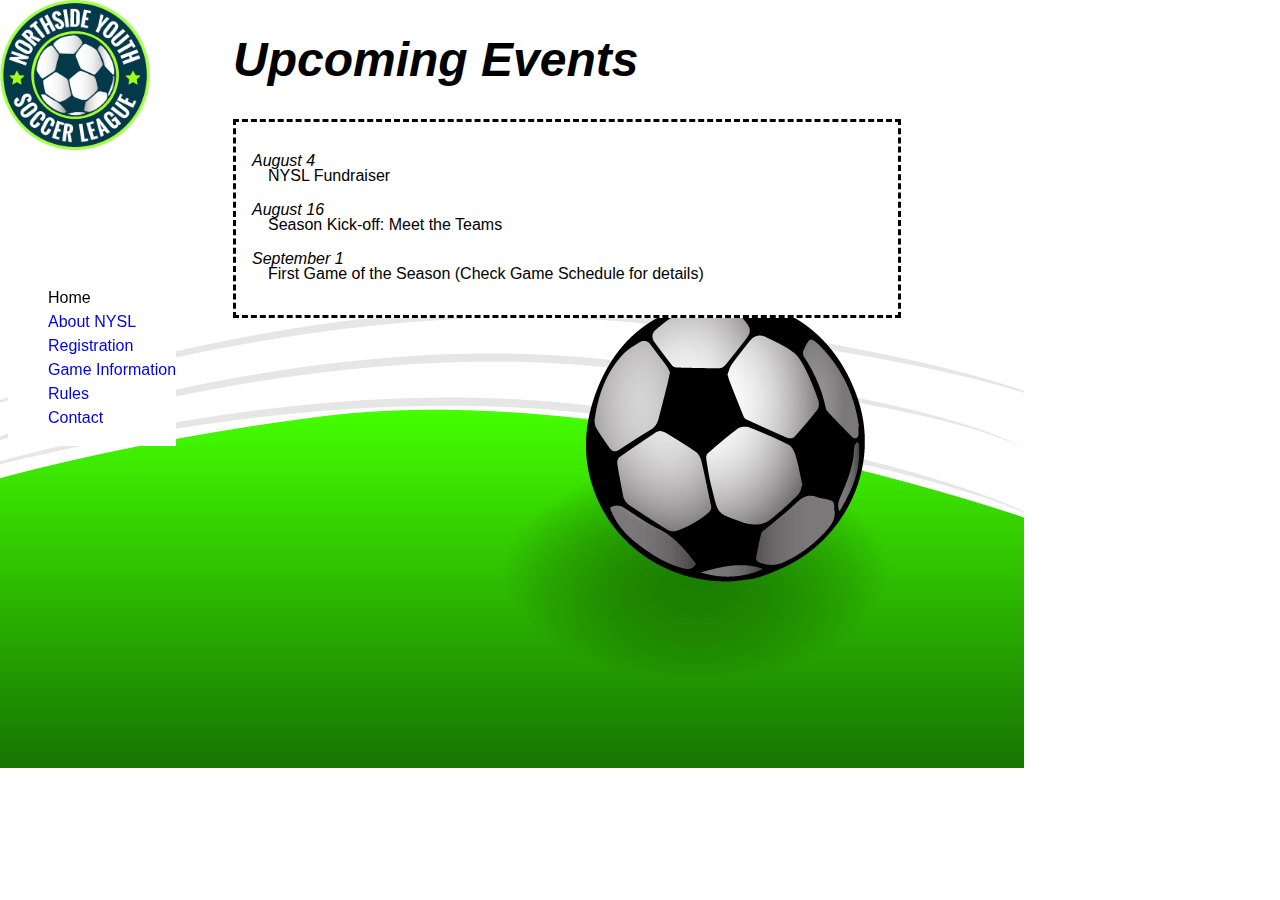
<file: NYSL_Website/index.html>
<!DOCTYPE html>
<html lang="en">
<head>
  <meta charset="utf-8" />
  <meta name="author" content="Lee Knowlton" />
  <meta name="description" content="The NYSL Homepage" />
  <title>NYSL Home - Northside Youth Soccer League</title>
  <link href="css/nysl_3.css" rel="stylesheet" type="text/css" />
</head>
	
<body>
  <div id="container">
    <div id="pageheader">
      <h1>Upcoming Events</h1>
    </div>  
    
    <div id="nav"> 
      <ul>
      <li>Home</li>
      <li><a href="about.html">About NYSL</a></li>
      <li><a href="registration.html">Registration</a></li>
      <li><a href="info.html">Game Information</a></li>
      <li><a href="rules.html">Rules</a></li>
      <li><a href="contact.html">Contact</a></li>
      </ul>
    </div>  
    
    <div id="bodycontent">
      <div id="upcoming">
        <h2>August 4</h2>
        <p class="indent">NYSL Fundraiser</p>

        <h2>August 16</h2>
        <p class="indent">Season Kick-off: Meet the Teams</p>
        
        <h2>September 1</h2>
        <p class="indent"> First Game of the Season (Check Game Schedule for details)</p>
      </div>
    </div>
  </div>
</body>
</html>
</file>
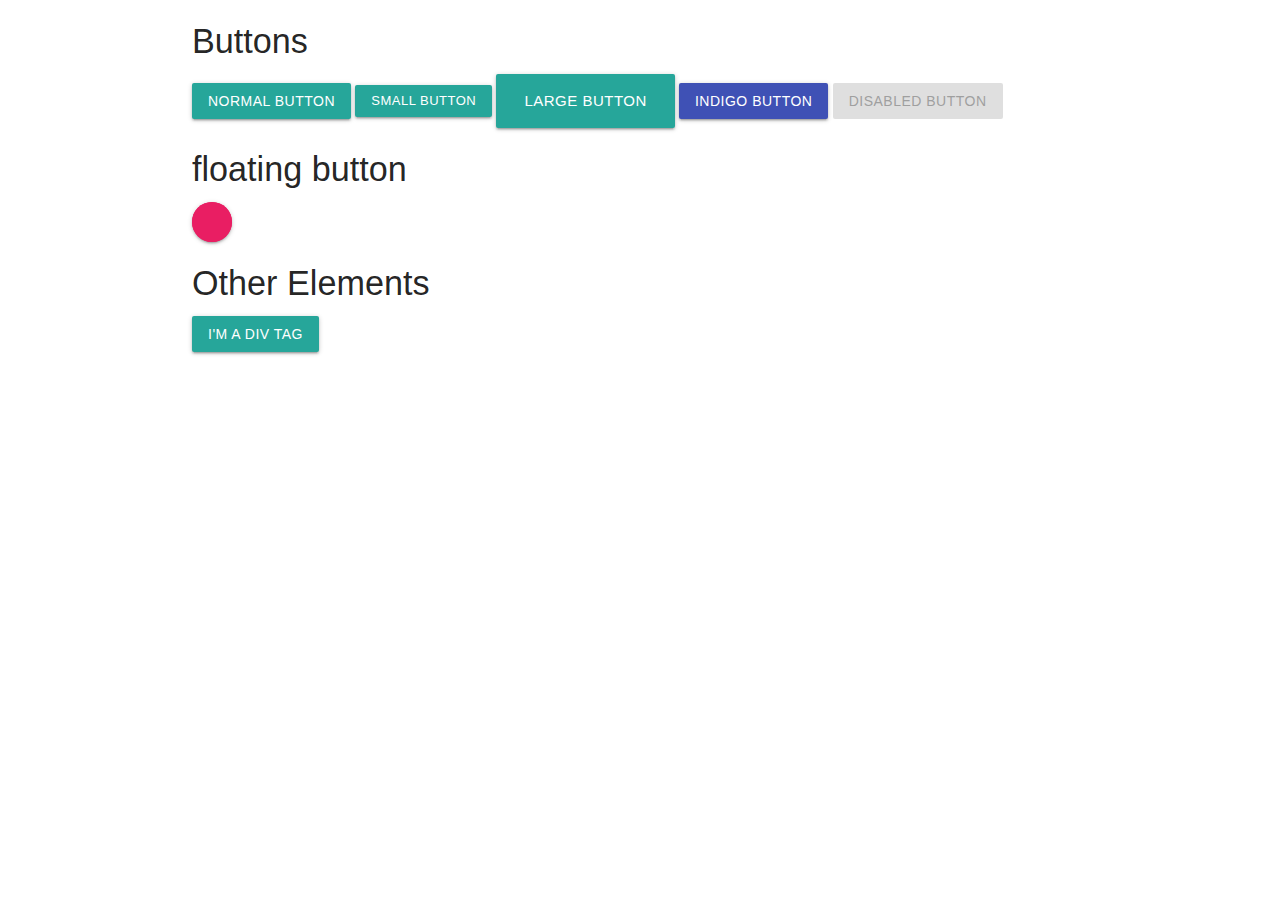
<file: materialize playground/indexbtns.html>
<!DOCTYPE html>
  <html>
    <head>
      <title>materialize-playground</title>
      <!--Import Google Icon Font-->
      <link href="https://fonts.googleapis.com/icon?family=Material+Icons" rel="stylesheet">
       <!-- Compiled and minified CSS -->
    <link rel="stylesheet" href="https://cdnjs.cloudflare.com/ajax/libs/materialize/1.0.0/css/materialize.min.css">

      <!--Let browser know website is optimized for mobile-->
      <meta name="viewport" content="width=device-width, initial-scale=1.0"/>

      <!-- Compiled and minified JavaScript -->
    <script src="https://cdnjs.cloudflare.com/ajax/libs/materialize/1.0.0/js/materialize.min.js"></script>
  
  <style>
    .box{
    height: 200px;
  } 
  </style> 
  
  </head>

    <body>
        <div class="container">
          <h4>Buttons</h4>
          <a href="#" class="btn waves-effect waves-dark">normal button</a>
          <a href="#" class="btn-small">small button</a>
          <a href="#" class="btn-large">large button</a>
          <a href="#" class="btn indigo waves-effect waves-light">indigo button</a>
          <a href="#" class="btn disabled">disabled button</a>

          <h4>floating button</h4>
          <a href="#" class="btn-floating pink pulse"></a>

          <h4>Other Elements</h4>
          <div class="btn">I'm a div tag</div>
          
          </div>
          
        
    </body>
  </html>
</file>
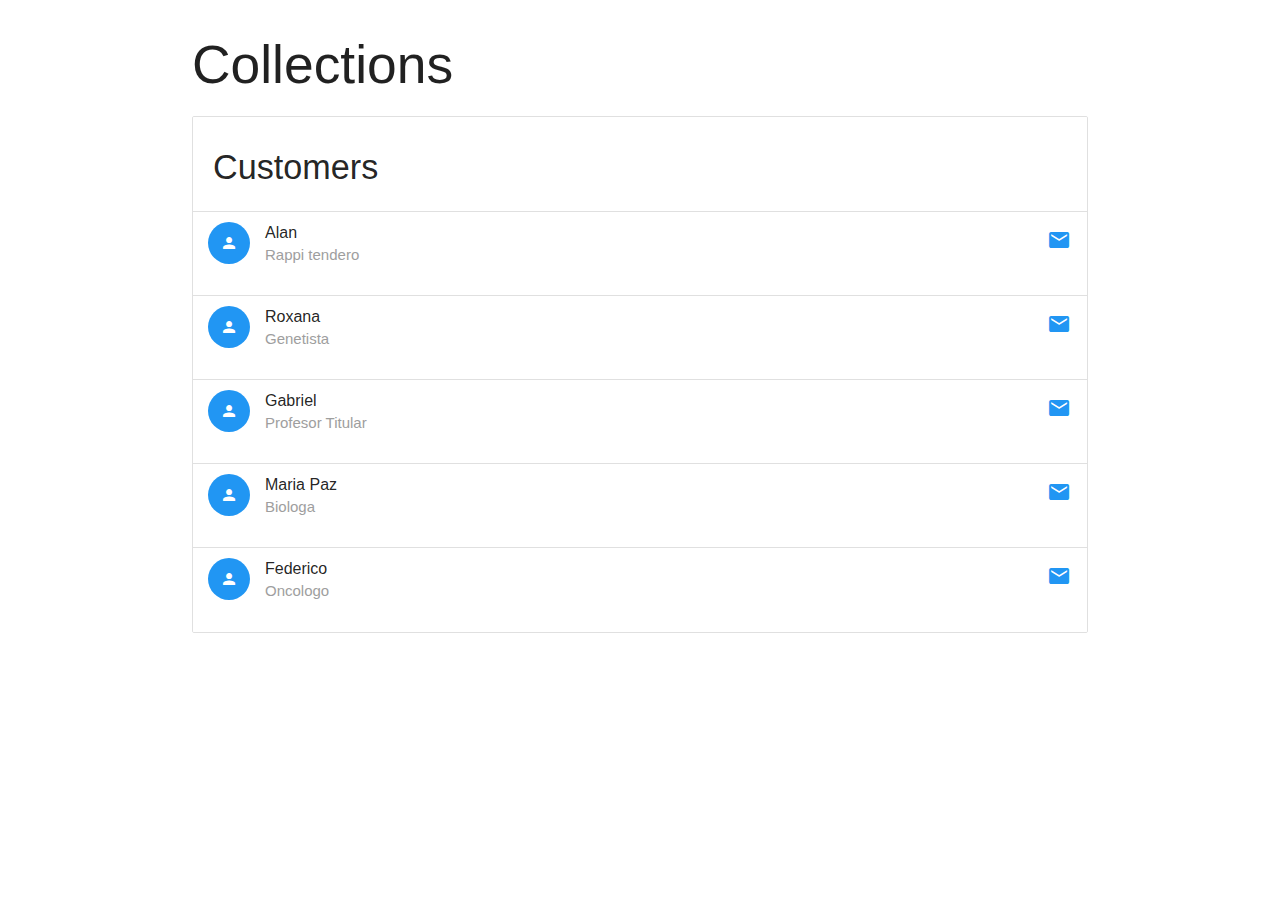
<file: materialize playground/indexcollection.html>
<!DOCTYPE html>
  <html>
    <head>
      <title>materialize-playground</title>
      <!--Import Google Icon Font-->
      <link href="https://fonts.googleapis.com/icon?family=Material+Icons" rel="stylesheet">
       <!-- Compiled and minified CSS -->
    <link rel="stylesheet" href="https://cdnjs.cloudflare.com/ajax/libs/materialize/1.0.0/css/materialize.min.css">

      <!--Let browser know website is optimized for mobile-->
      <meta name="viewport" content="width=device-width, initial-scale=1.0"/>

  </head>

    <body>

      <div class="container">
        <h2>Collections</h2>
        <ul class="collection with-header">
          <li class="collection-header"><h4>Customers</h4></li>
          <li class="collection-item avatar">
            <i class="material-icons circle blue">person</i>
            <span class="title">Alan</span>
            <p class="grey-text">Rappi tendero</p>
            <a href="" class="secondary-content">
              <i class="material-icons blue-text">email</i>
            </a>
          </li>
          <li class="collection-item avatar">
            <i class="material-icons circle blue">person</i>
            <span class="title">Roxana</span>
            <p class="grey-text">Genetista</p>
            <a href="" class="secondary-content">
              <i class="material-icons blue-text">email</i>
            </a>
          </li>
          <li class="collection-item avatar">
            <i class="material-icons circle blue">person</i>
            <span class="title">Gabriel</span>
            <p class="grey-text">Profesor Titular</p>
            <a href="" class="secondary-content">
              <i class="material-icons blue-text">email</i>
            </a>
          </li>
          <li class="collection-item avatar">
            <i class="material-icons circle blue">person</i>
            <span class="title">Maria Paz</span>
            <p class="grey-text">Biologa</p>
            <a href="" class="secondary-content">
              <i class="material-icons blue-text">email</i>
            </a>
          </li>
          <li class="collection-item avatar">
            <i class="material-icons circle blue">person</i>
            <span class="title">Federico</span>
            <p class="grey-text">Oncologo</p>
            <a href="" class="secondary-content">
              <i class="material-icons blue-text">email</i>
            </a>
          </li>

        </ul>

        
      </div>

     

      <!-- Compiled and minified JavaScript -->
    <script src="https://cdnjs.cloudflare.com/ajax/libs/materialize/1.0.0/js/materialize.min.js"></script>
        
    <script src="https://code.jquery.com/jquery-3.4.1.min.js"></script>

    </body>
  </html>
</file>
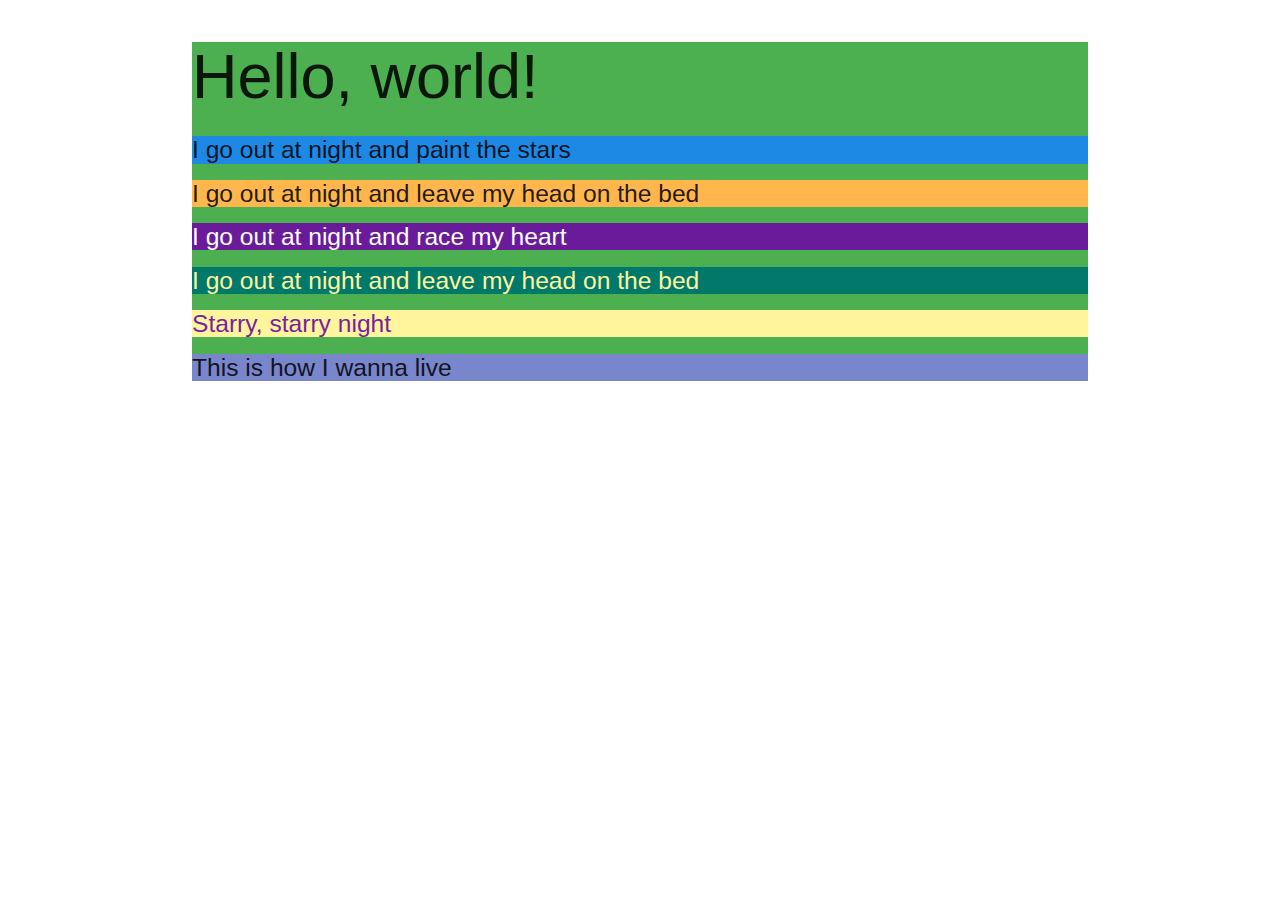
<file: materialize playground/indexcolor.html>
<!DOCTYPE html>
  <html>
    <head>
      <!--Import Google Icon Font-->
      <link href="https://fonts.googleapis.com/icon?family=Material+Icons" rel="stylesheet">
       <!-- Compiled and minified CSS -->
    <link rel="stylesheet" href="https://cdnjs.cloudflare.com/ajax/libs/materialize/1.0.0/css/materialize.min.css">

      <!--Let browser know website is optimized for mobile-->
      <meta name="viewport" content="width=device-width, initial-scale=1.0"/>

      <!-- Compiled and minified JavaScript -->
    <script src="https://cdnjs.cloudflare.com/ajax/libs/materialize/1.0.0/js/materialize.min.js"></script>
    </head>

    <body>
        <div class="container green">
          <h1>Hello, world!</h1>
          <h5 class="blue darken-1">I go out at night and paint the stars</h5>
          <h5 class="orange lighten-2">I go out at night and leave my head on the bed</h5>
          <h5 class="purple darken-3 white-text">I go out at night and race my heart</h5>
          <h5 class="teal darken-2 yellow-text text-lighten-3">I go out at night and leave my head on the bed</h5>
          <h5 class="yellow lighten-3 purple-text text-darken-2">Starry, starry night</h5>
          <h5 class="indigo lighten-2">This is how I wanna live</h5>
        </div>
    </body>
  </html>
</file>
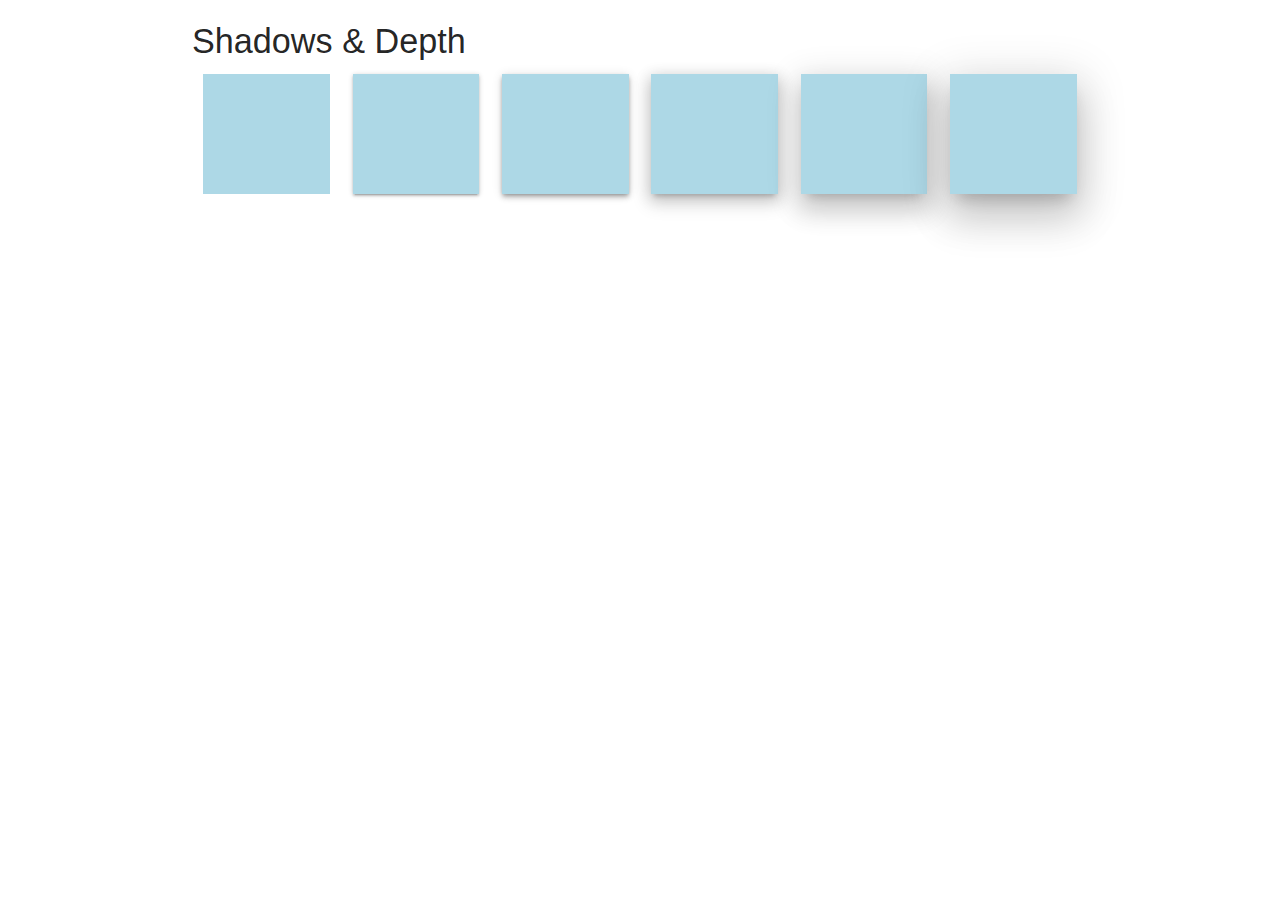
<file: materialize playground/indexdepth.html>
<!DOCTYPE html>
  <html>
    <head>
      <title>materialize-playground</title>
      <!--Import Google Icon Font-->
      <link href="https://fonts.googleapis.com/icon?family=Material+Icons" rel="stylesheet">
       <!-- Compiled and minified CSS -->
    <link rel="stylesheet" href="https://cdnjs.cloudflare.com/ajax/libs/materialize/1.0.0/css/materialize.min.css">

      <!--Let browser know website is optimized for mobile-->
      <meta name="viewport" content="width=device-width, initial-scale=1.0"/>

      <!-- Compiled and minified JavaScript -->
    <script src="https://cdnjs.cloudflare.com/ajax/libs/materialize/1.0.0/js/materialize.min.js"></script>
  
  <style>
  .col > div{
    background: lightblue;
    height: 120px;

  }
  </style> 
  
  </head>

    <body>

        <div class="container">
          <h4>Shadows & Depth</h4>

          <div class="row">
            <div class="col s2"><div></div></div>
            <div class="col s2"><div class="z-depth-1"></div></div>
            <div class="col s2"><div class="z-depth-2"></div></div>
            <div class="col s2"><div class="z-depth-3"></div></div>
            <div class="col s2"><div class="z-depth-4"></div></div>
            <div class="col s2"><div class="z-depth-5"></div></div>
          </div>

          
        </div>
          
        
    </body>
  </html>
</file>
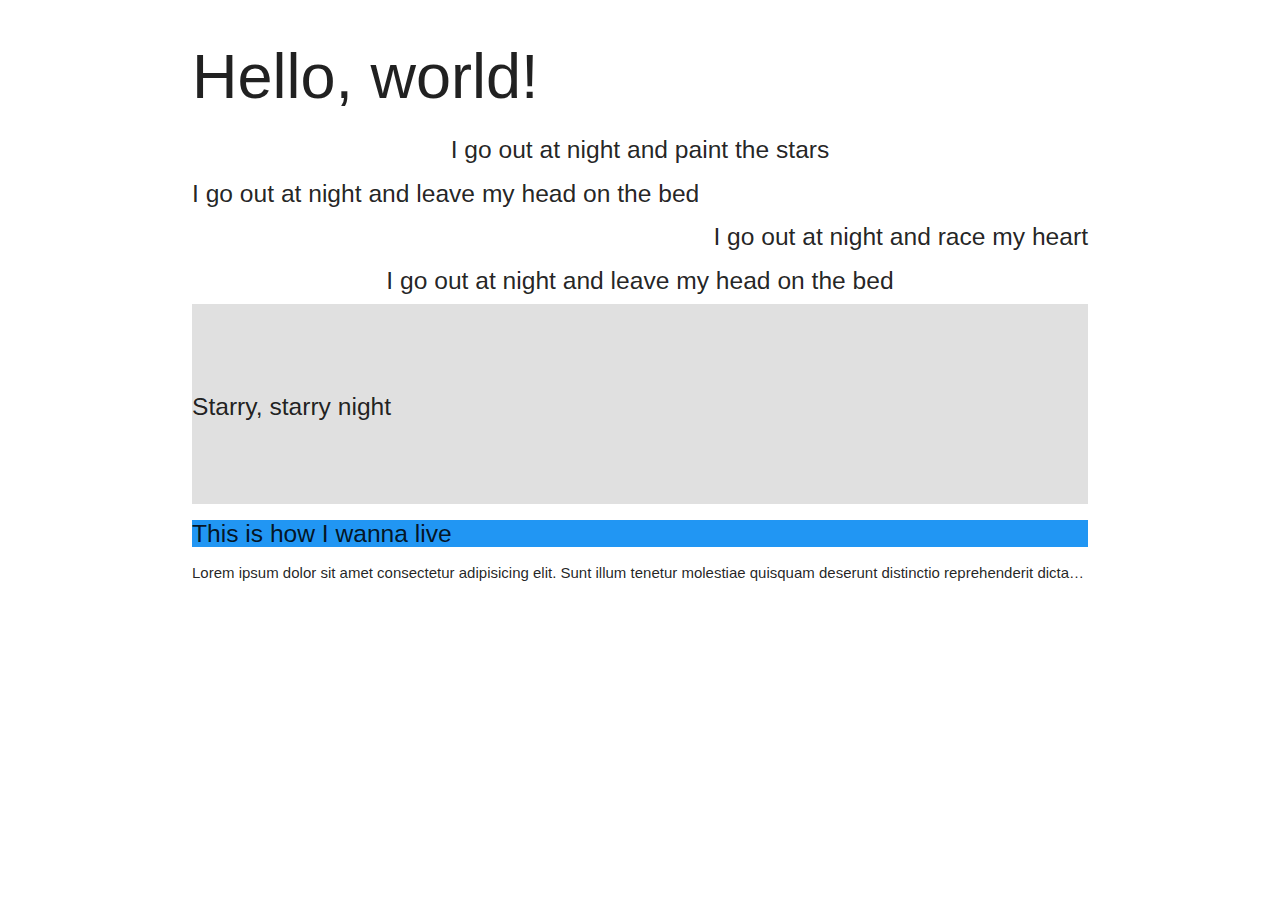
<file: materialize playground/indexformat.html>
<!DOCTYPE html>
  <html>
    <head>
      <title>materialize-playground</title>
      <!--Import Google Icon Font-->
      <link href="https://fonts.googleapis.com/icon?family=Material+Icons" rel="stylesheet">
       <!-- Compiled and minified CSS -->
    <link rel="stylesheet" href="https://cdnjs.cloudflare.com/ajax/libs/materialize/1.0.0/css/materialize.min.css">

      <!--Let browser know website is optimized for mobile-->
      <meta name="viewport" content="width=device-width, initial-scale=1.0"/>

      <!-- Compiled and minified JavaScript -->
    <script src="https://cdnjs.cloudflare.com/ajax/libs/materialize/1.0.0/js/materialize.min.js"></script>
  
  <style>
    .box{
    height: 200px;
  } 
  </style> 
  
  
  </head>

    <body>
        <div class="container">
          <h1>Hello, world!</h1>
          <h5 class="center-align">I go out at night and paint the stars</h5>
          <h5 class="left-align">I go out at night and leave my head on the bed</h5>
          <h5 class="right-align">I go out at night and race my heart</h5>
          <h5 class="center-align">I go out at night and leave my head on the bed</h5>
        </div>

          <div class="container grey lighten-2 box valign-wrapper"> <!--valign-wrapper te alinea el texto en el medio del objeto que lo contiene-->
              <h5 class="">Starry, starry night</h5>
          </div>
          
          <div class="container">
              <h5 class="blue">This is how I wanna live</h5>
              <p class="truncate">Lorem ipsum dolor sit amet consectetur adipisicing elit. 
                Sunt illum tenetur molestiae quisquam deserunt distinctio 
                reprehenderit dicta eaque perspiciatis rerum.</p>
          </div>
          
        
    </body>
  </html>
</file>
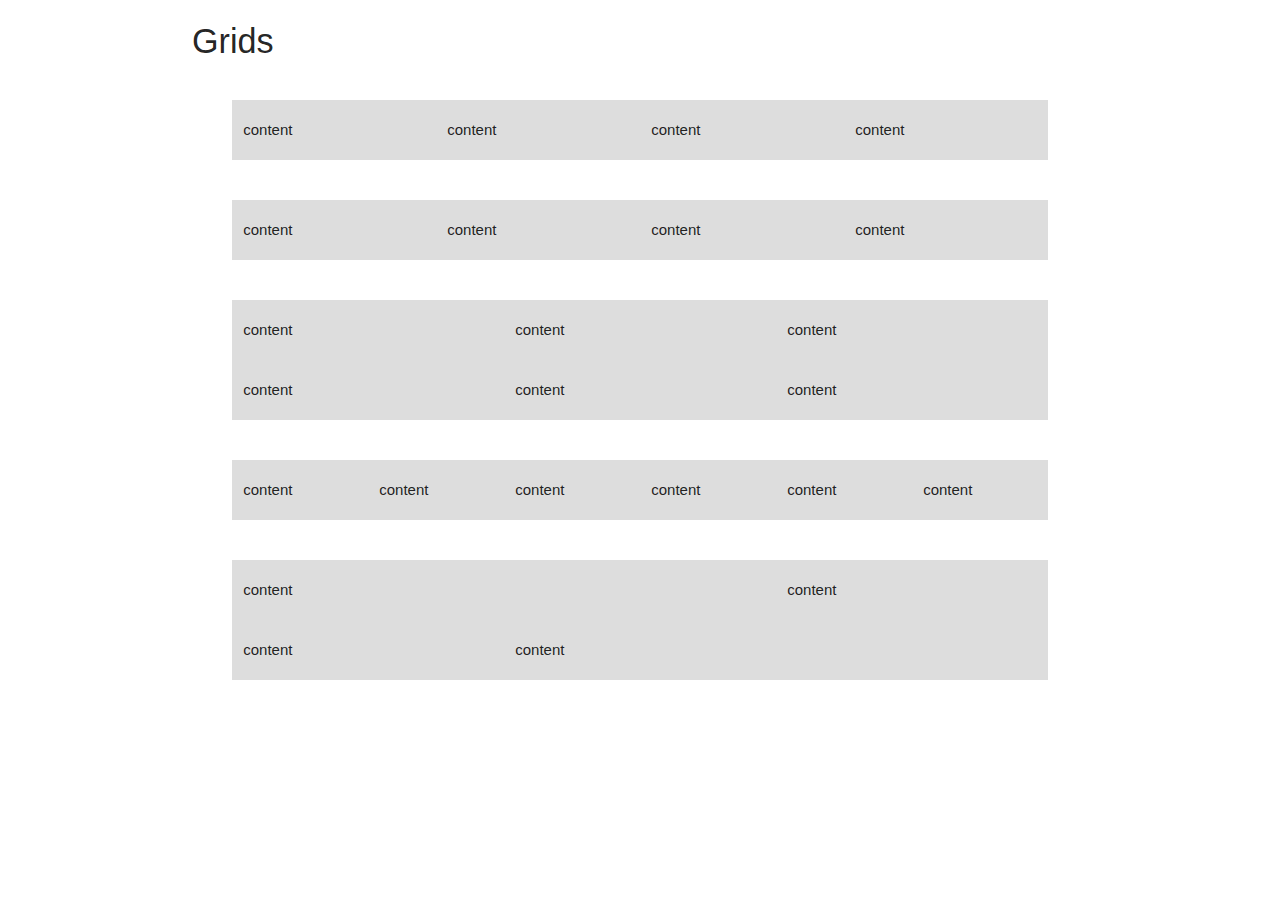
<file: materialize playground/indexgrid.html>
<!DOCTYPE html>
  <html>
    <head>
      <title>materialize-playground</title>
      <!--Import Google Icon Font-->
      <link href="https://fonts.googleapis.com/icon?family=Material+Icons" rel="stylesheet">
       <!-- Compiled and minified CSS -->
    <link rel="stylesheet" href="https://cdnjs.cloudflare.com/ajax/libs/materialize/1.0.0/css/materialize.min.css">

      <!--Let browser know website is optimized for mobile-->
      <meta name="viewport" content="width=device-width, initial-scale=1.0"/>

      <!-- Compiled and minified JavaScript -->
    <script src="https://cdnjs.cloudflare.com/ajax/libs/materialize/1.0.0/js/materialize.min.js"></script>
  
  <style>
    .row > div{
    line-height: 60px;
    background: #ddd;
    padding: 10px;
  } 

  .row{
    margin: 40px;
  }
  </style> 
  
  </head>

    <body>

        <div class="container">
          <h4>Grids</h4>

          <div class="row">
            <div class="col s3">content</div>
            <div class="col s3">content</div>
            <div class="col s3">content</div>
            <div class="col s3">content</div>
          </div>

          <div class="row">
            <div class="col s6 m3">content</div>
            <div class="col s6 m3">content</div>
            <div class="col s6 m3">content</div>
            <div class="col s6 m3">content</div>
          </div>

          <div class="row">
            <div class="col s12 m6 l4">content</div>
            <div class="col s12 m6 l4">content</div>
            <div class="col s12 m6 l4">content</div>
            <div class="col s12 m6 l4">content</div>
            <div class="col s12 m6 l4">content</div>
            <div class="col s12 m6 l4">content</div>
          </div>
          
          <div class="row">
            <div class="col s12 m6 l4 xl2">content</div>
            <div class="col s12 m6 l4 xl2">content</div>
            <div class="col s12 m6 l4 xl2">content</div>
            <div class="col s12 m6 l4 xl2">content</div>
            <div class="col s12 m6 l4 xl2">content</div>
            <div class="col s12 m6 l4 xl2">content</div>
          </div>

          <div class="row">
            <div class="col s12 m8">content</div>
            <div class="col s12 m4">content</div>
            <div class="col s12 m4">content</div>
            <div class="col s12 m8">content</div>
          </div>
          
        </div>
          
        
    </body>
  </html>
</file>
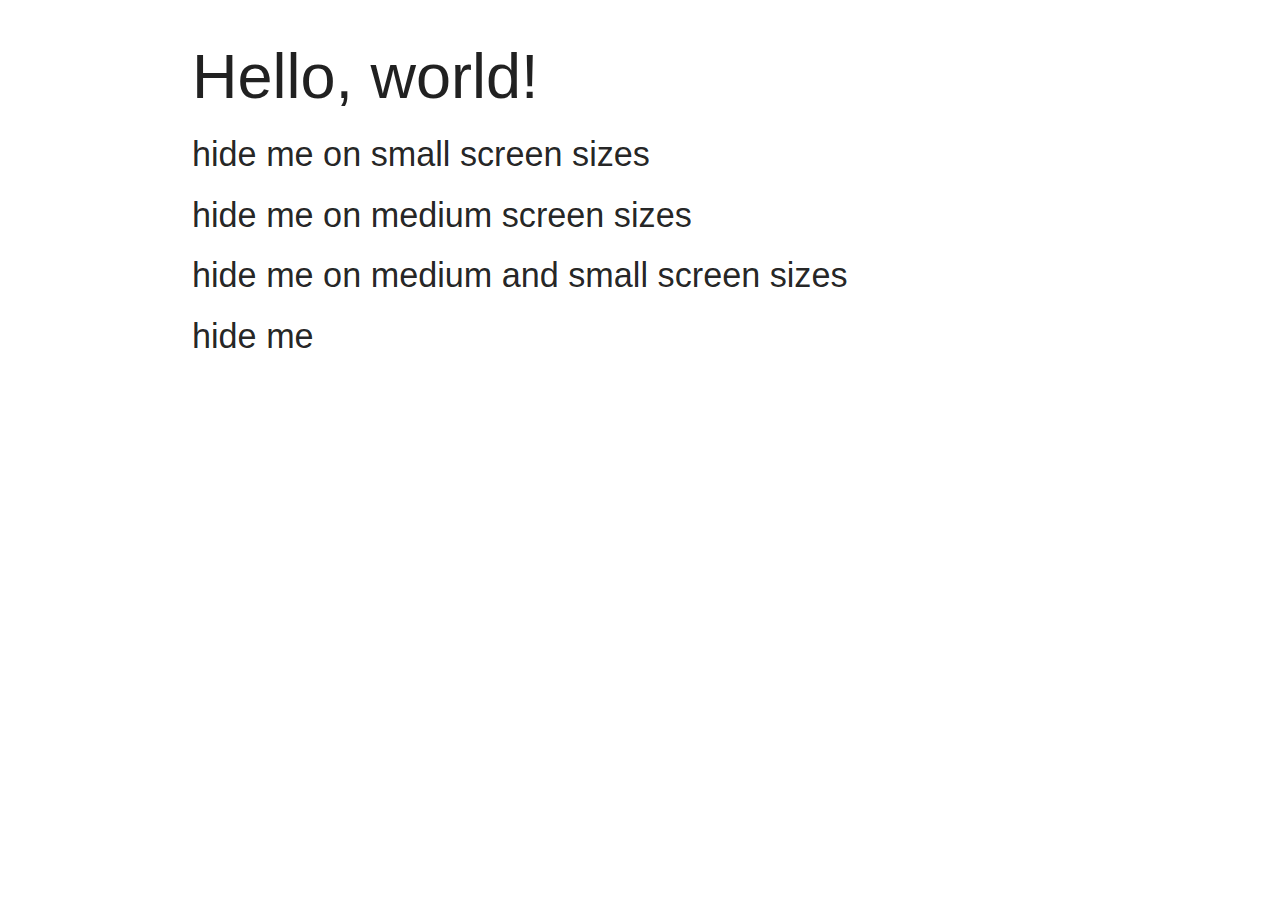
<file: materialize playground/indexhide.html>
<!DOCTYPE html>
  <html>
    <head>
      <!--Import Google Icon Font-->
      <link href="https://fonts.googleapis.com/icon?family=Material+Icons" rel="stylesheet">
       <!-- Compiled and minified CSS -->
    <link rel="stylesheet" href="https://cdnjs.cloudflare.com/ajax/libs/materialize/1.0.0/css/materialize.min.css">

      <!--Let browser know website is optimized for mobile-->
      <meta name="viewport" content="width=device-width, initial-scale=1.0"/>

      <!-- Compiled and minified JavaScript -->
    <script src="https://cdnjs.cloudflare.com/ajax/libs/materialize/1.0.0/js/materialize.min.js"></script>
    </head>

    <body>
        <div class="container">
          <h1>Hello, world!</h1>
          <h4 class="hide">hide me in all screen sizes</h4>
          <h4 class="hide-on-small-only">hide me on small screen sizes </h4>
          <h4 class="hide-on-med-only">hide me on medium screen sizes </h4>
          <h4 class="hide-on-large-only">hide me only on large screen sizes </h4>
          <h4 class="hide-on-med-and-down">hide me on medium and small screen sizes</h4>
          <h4 class="hide-on-med-and-up">hide me on medium and large screen sizes </h4>
          <h4 class="">hide me </h4>
        </div>
    </body>
  </html>
</file>
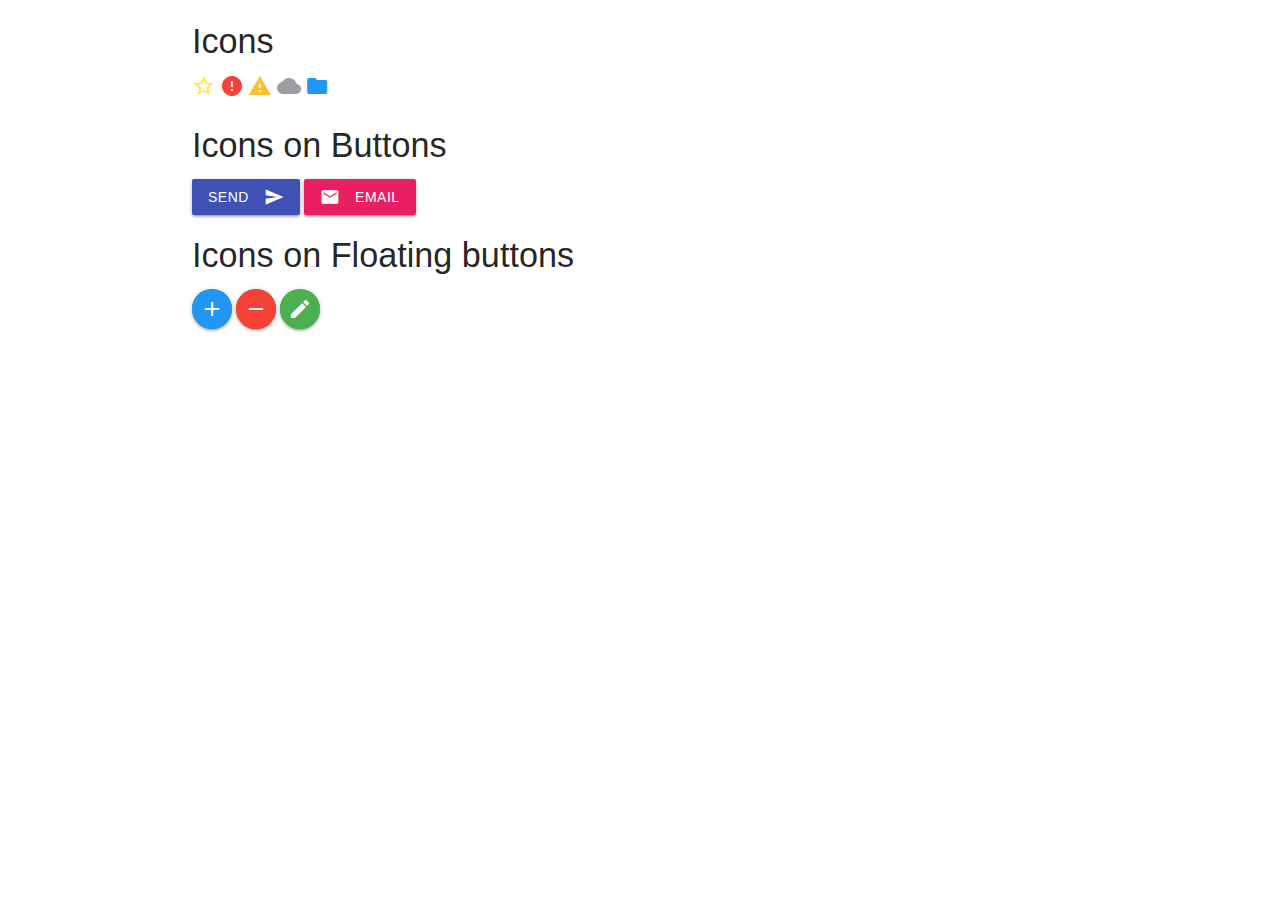
<file: materialize playground/indexicons.html>
<!DOCTYPE html>
  <html>
    <head>
      <title>materialize-playground</title>
      <!--Import Google Icon Font-->
      <link href="https://fonts.googleapis.com/icon?family=Material+Icons" rel="stylesheet">
       <!-- Compiled and minified CSS -->
    <link rel="stylesheet" href="https://cdnjs.cloudflare.com/ajax/libs/materialize/1.0.0/css/materialize.min.css">

      <!--Let browser know website is optimized for mobile-->
      <meta name="viewport" content="width=device-width, initial-scale=1.0"/>

      <!-- Compiled and minified JavaScript -->
    <script src="https://cdnjs.cloudflare.com/ajax/libs/materialize/1.0.0/js/materialize.min.js"></script>
  
  <style>
    .box{
    height: 200px;
  } 
  </style> 
  
  </head>

    <body>

        <div class="container">
          <h4>Icons</h4>
          <i class="material-icons yellow-text">star_border</i>
          <i class="material-icons red-text">error</i>
          <i class="material-icons yellow-text text-darken-2">warning</i>
          <i class="material-icons grey-text">cloud</i>
          <i class="material-icons blue-text">folder</i>

          <h4>Icons on Buttons</h4>

          <a href="#" class="btn indigo">
            <span>Send</span>
            <i class="material-icons right">send</i>
          </a>

          <a href="#" class="btn pink waves-effect waves-light">
            <span>Email</span>
            <i class="material-icons left">email</i>
          </a>
          

          <h4>Icons on Floating buttons</h4>

          <a href="#" class="btn-floating blue pulse">
            <i class="material-icons">add</i>
          </a>

          <a href="#" class="btn-floating red pulse">
            <i class="material-icons">remove</i>
          </a>
          <a href="#" class="btn-floating green pulse">
            <i class="material-icons">edit</i>
          </a>
          
          </div>
          
        
    </body>
  </html>
</file>
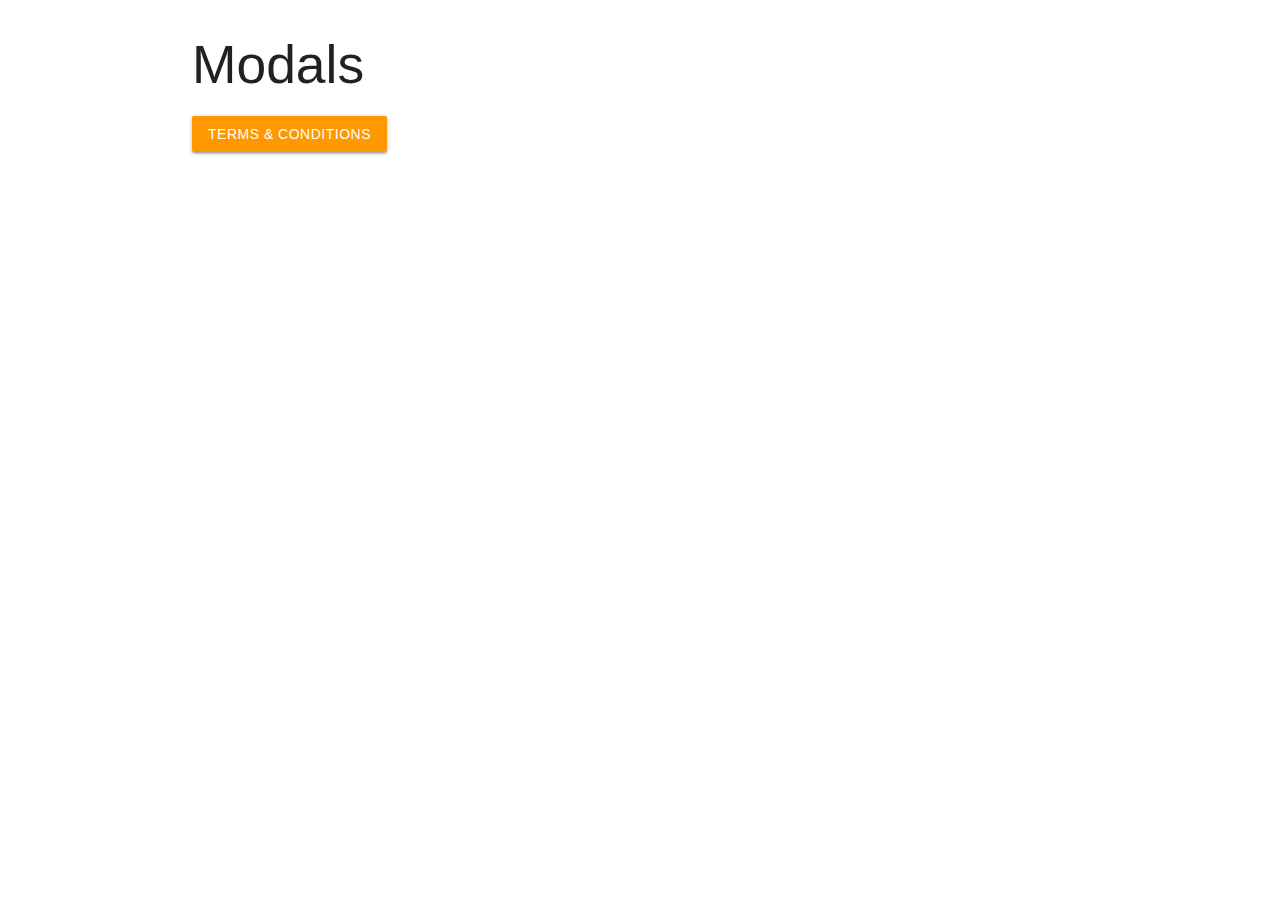
<file: materialize playground/indexmodal.html>
<!DOCTYPE html>
  <html>
    <head>
      <title>materialize-playground</title>
      <!--Import Google Icon Font-->
      <link href="https://fonts.googleapis.com/icon?family=Material+Icons" rel="stylesheet">
       <!-- Compiled and minified CSS -->
    <link rel="stylesheet" href="https://cdnjs.cloudflare.com/ajax/libs/materialize/1.0.0/css/materialize.min.css">

      <!--Let browser know website is optimized for mobile-->
      <meta name="viewport" content="width=device-width, initial-scale=1.0"/>

  </head>

    <body>

      <div class="container">
        <h2>Modals</h2>

        <a href="#terms" class="btn orange modal-trigger">Terms & Conditions</a>

        <div class="modal" id="terms">
          <div class="modal-content">
            <h4>Terms & Conditions</h4>
            <p>Lorem ipsum dolor sit amet, consectetur adipisicing elit.
               Assumenda maiores molestiae saepe deleniti officia mollitia quibusdam,
                rem corporis voluptates! Ullam vel a unde molestiae eveniet.</p>
          </div>
          <div class="modal-footer">
            <a href="#" class="modal-close btn orange">cerrar</a>
          </div>
          
        </div>
        
      </div>

     

      <!-- Compiled and minified JavaScript -->
    <script src="https://cdnjs.cloudflare.com/ajax/libs/materialize/1.0.0/js/materialize.min.js"></script>
        
    <!-- <script src="https://code.jquery.com/jquery-3.4.1.min.js"></script> -->

    <script>
      document.addEventListener('DOMContentLoaded', function() {
    var elems = document.querySelectorAll('.modal');
    var instances = M.Modal.init(elems);
  });

    
    </script>
    </body>
  </html>
</file>
<file: NYSL_Website/css/nysl_3.css>
body {
  font-family: Helvetica, Verdana, Arial, sans-serif; 
  background: url(images/nysl_logo.png), url(images/soccer.png); 
  background-repeat: no-repeat; 
  background-size: 150px 150px, 1024px 768px ;
  background-attachment: fixed;
}

#container{
  max-width: 900px;
  min-width: 500px;
  text-align: left;
  margin-left: 0;
  margin-right: auto;
}

#nav {
  position: fixed;
  top: 30%;
  line-height: 150%;
  z-index: 1;
  background: white;
}
#nav  a, #nav li{
  list-style-type: none;
}
a:link {
  text-decoration: none;
  font-size: 1em;
}
a:visited {
}
a:hover {
  text-decoration: underline;
}
a:active {
  color: black;
}

#pageheader{
  position: relative;
  left: 25%;
  font-size: 1.5em;
  font-style: italic;
}

#bodycontent{
  position: relative;
  left: 25%;
  background: white;
  border-style: dashed;
  border-color: black;
  border-width: 3px;
  padding: 1em; 
  width: 70%;
  text-align: justify;
  z-index: 2;
}

#bodycontent h1{
  font-size: 1.5em;
}

#bodycontent h2{
  font-size: 1.1em;
  text-transform:uppercase;
}

#bodyconent h2{
    padding: 0px;
    margin: 0px;
}

#bodycontent ul{
  list-style-type: square;
}

#infotable th{
  text-decoration: underline;
  padding: 0 1.0em;
  padding-top: 1em; 
}

#infotable td{
  text-align: left;
  padding: 0 1.0em;
}

#bodycontent address{
  font-style: normal;
}

#titlecenter{
  text-align: center;
}

#upcoming h2{
  font-size: 1.0em;
  font-weight:normal;
  font-style: italic; 
  text-transform:none;
}

iframe{
  border: 0;
  overflow: hidden;
  margin: 0;
}

#infotable h3, #rules h3{
  display: inline-block;
  margin-top: 1em;
  margin-bottom: 0;
  font-size: 1em;
}

#gamelocations td{
  padding: 2em;
}

legend{
  font-weight: bold;
}

fieldset{
  margin: 2em 0;
}

fieldset label{
  padding-left: 2em;
}

.impinfo{
  font-weight: bold;
  font-size:  .95em;
  padding: 0em;
}

.note{
  font-weight: normal;
  font-size: 1.0em;
}

.indent{
  margin-top: -1em;
  margin-left: 1em;
}

.uniformchoice, .contract{
  font-size: .8em;
}

.announcement{
font-style: italic; 
text-decoration: underline;
}

#first_name, #last_name, #street_address, #city, #zip, #birth_date, #parent_guardian, #contact_phone, #contact_email, #signature, #sig_date{
  display: block;
  margin-bottom: .5em;
}
#street_address{
  width: 20em;
}
#city{
  width: 15em;
}
#zip{
  width: 4em;
}
#birth_date{
  width: 6em;
}
#contact_phone{
  width: 7em;
} 
#contact_email{
  width: 15em;
}
#sig_date{
  width: 5em;
}

fieldset{
  border:solid 1px green;
}

form h3{
  font-size: 1em;
  font-weight: bold;
  text-decoration: underline;
}

.stylized label{
  width:12em;
  padding-right: 1em;
  text-align: right;
  float: left;  
}

input{
  padding:4px 2px;
  border:solid 1px green;
}
</file>
